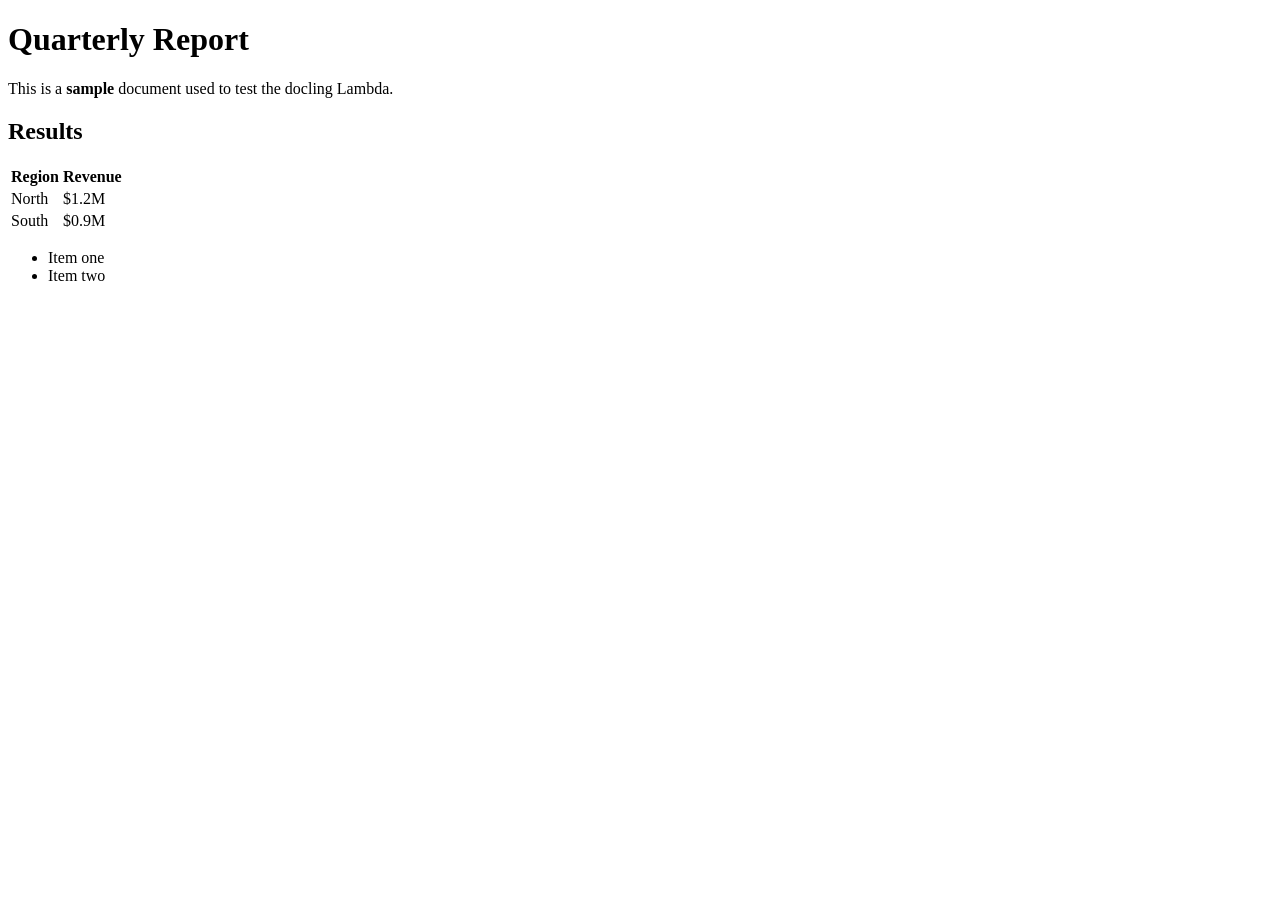
<file: docling-pipeline/samples/sample.html>
<!doctype html>
<html><head><title>Docling sample</title></head>
<body>
  <h1>Quarterly Report</h1>
  <p>This is a <b>sample</b> document used to test the docling Lambda.</p>
  <h2>Results</h2>
  <table>
    <tr><th>Region</th><th>Revenue</th></tr>
    <tr><td>North</td><td>$1.2M</td></tr>
    <tr><td>South</td><td>$0.9M</td></tr>
  </table>
  <ul><li>Item one</li><li>Item two</li></ul>
</body></html>
</file>
